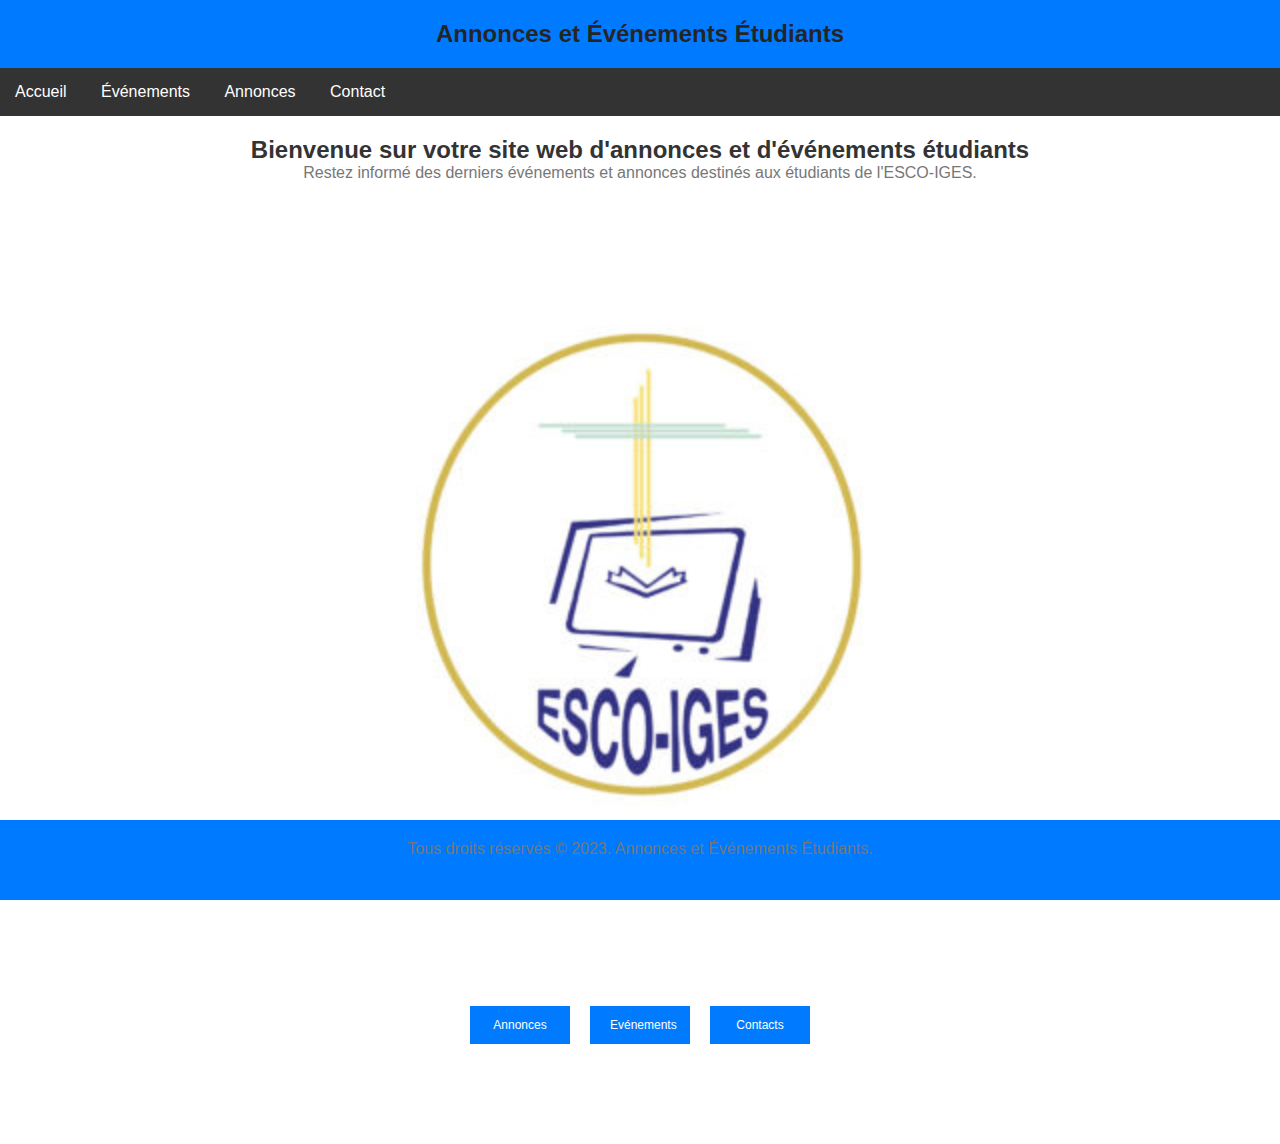
<file: index.html>
<!DOCTYPE html>
<html>
<head>
 <title>Annonces et Événements Étudiants</title>
  <link rel="stylesheet" href="Accueil.css">
 
 </head>
<body>
  
   <header>
    <h2>Annonces et Événements Étudiants</h2>
  </header>
  <nav>
    <ul>
      <li><a href="index.html">Accueil</a></li>
      <li><a href="Evenement.html">Événements</a></li>
      <li><a href="Annonces.html">Annonces</a></li>
      <li><a href="Contacts.html">Contact</a></li>
    </ul>
  </nav>
  <div class="container">
    
    <h1>Bienvenue sur votre site web d'annonces et d'événements étudiants</h1>
    <p>Restez informé des derniers événements et annonces destinés aux étudiants de l'ESCO-IGES.</p>
    <img src="1.jpg" alt="Image d'accueil">
    
    <div class="btn-container">
      <button class="btn">Annonces</button>
      <button class="btn">Evénements</button>
      <button class="btn">Contacts</button>
    </div>
  </div>
   <footer class="footer">
    <p>Tous droits réservés &copy; 2023. Annonces et Événements Étudiants.</p>
  </footer>
</body>
</html>
</file>
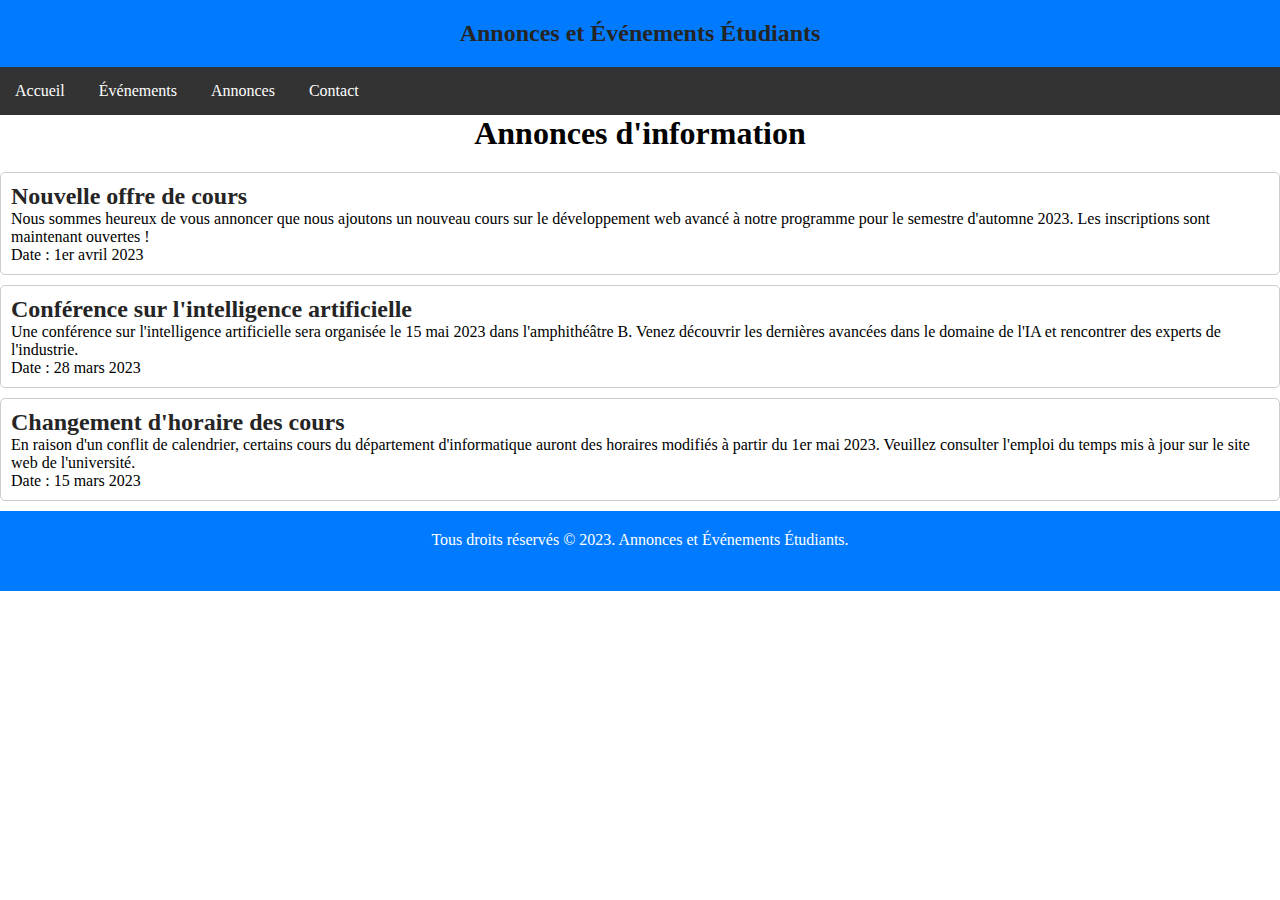
<file: Annonces.html>
<!DOCTYPE html>
<html>
<head>
  <meta name="viewport" content="width=device-width, initial-scale=1.0">
  <title>Annonces et Événements Étudiants</title>
  <link rel="stylesheet" href="Annonces.css">
</head>
<body>
  <header>
    <h2>Annonces et Événements Étudiants</h2>
  </header>
  <nav>
    <ul>
      <li><a href="index.html">Accueil</a></li>
      <li><a href="Evenement.html">Événements</a></li>
      <li><a href="Annonces.html">Annonces</a></li>
      <li><a href="Contacts.html">Contact</a></li>
    </ul>
  </nav>
  <main>
   <h1>Annonces d'information</h1>
  <div class="announcement-list" id="announcement-list">
    <!-- Les annonces seront ajoutées dynamiquement ici avec JavaScript -->
  </div>

  <script>
    // Exemple de données d'annonce (peut être remplacé par des données provenant d'une source de données externe)
    var announcements = [
      {
        title: "Nouvelle offre de cours",
        content: "Nous sommes heureux de vous annoncer que nous ajoutons un nouveau cours sur le développement web avancé à notre programme pour le semestre d'automne 2023. Les inscriptions sont maintenant ouvertes !",
        date: "1er avril 2023"
      },
      {
        title: "Conférence sur l'intelligence artificielle",
        content: "Une conférence sur l'intelligence artificielle sera organisée le 15 mai 2023 dans l'amphithéâtre B. Venez découvrir les dernières avancées dans le domaine de l'IA et rencontrer des experts de l'industrie.",
        date: "28 mars 2023"
      },
      {
        title: "Changement d'horaire des cours",
        content: "En raison d'un conflit de calendrier, certains cours du département d'informatique auront des horaires modifiés à partir du 1er mai 2023. Veuillez consulter l'emploi du temps mis à jour sur le site web de l'université.",
        date: "15 mars 2023"
      }
    ];

    // Fonction pour ajouter les annonces à la liste
    function addAnnouncementsToDOM() {
      var announcementList = document.getElementById("announcement-list");

      // Parcourir les données d'annonce et créer les éléments HTML correspondants
      announcements.forEach(function(announcement) {
        var announcementItem = document.createElement("div");
        announcementItem.className = "announcement-item";

        var announcementTitle = document.createElement("h2");
        announcementTitle.textContent = announcement.title;
        announcementItem.appendChild(announcementTitle);

        var announcementContent = document.createElement("p");
        announcementContent.textContent = announcement.content;
        announcementItem.appendChild(announcementContent);

        var announcementDate = document.createElement("p");
        announcementDate.textContent = "Date : " + announcement.date;
        announcementItem.appendChild(announcementDate);

        announcementList.appendChild(announcementItem);
      });
    }

    // Appeler la fonction pour ajouter les annonces à la liste
    addAnnouncementsToDOM();
  </script>
  
  	
  </main>
 
  <footer class="footer">
    <p>Tous droits réservés &copy; 2023. Annonces et Événements Étudiants.</p>
  </footer>
</body>
</html>
</file>
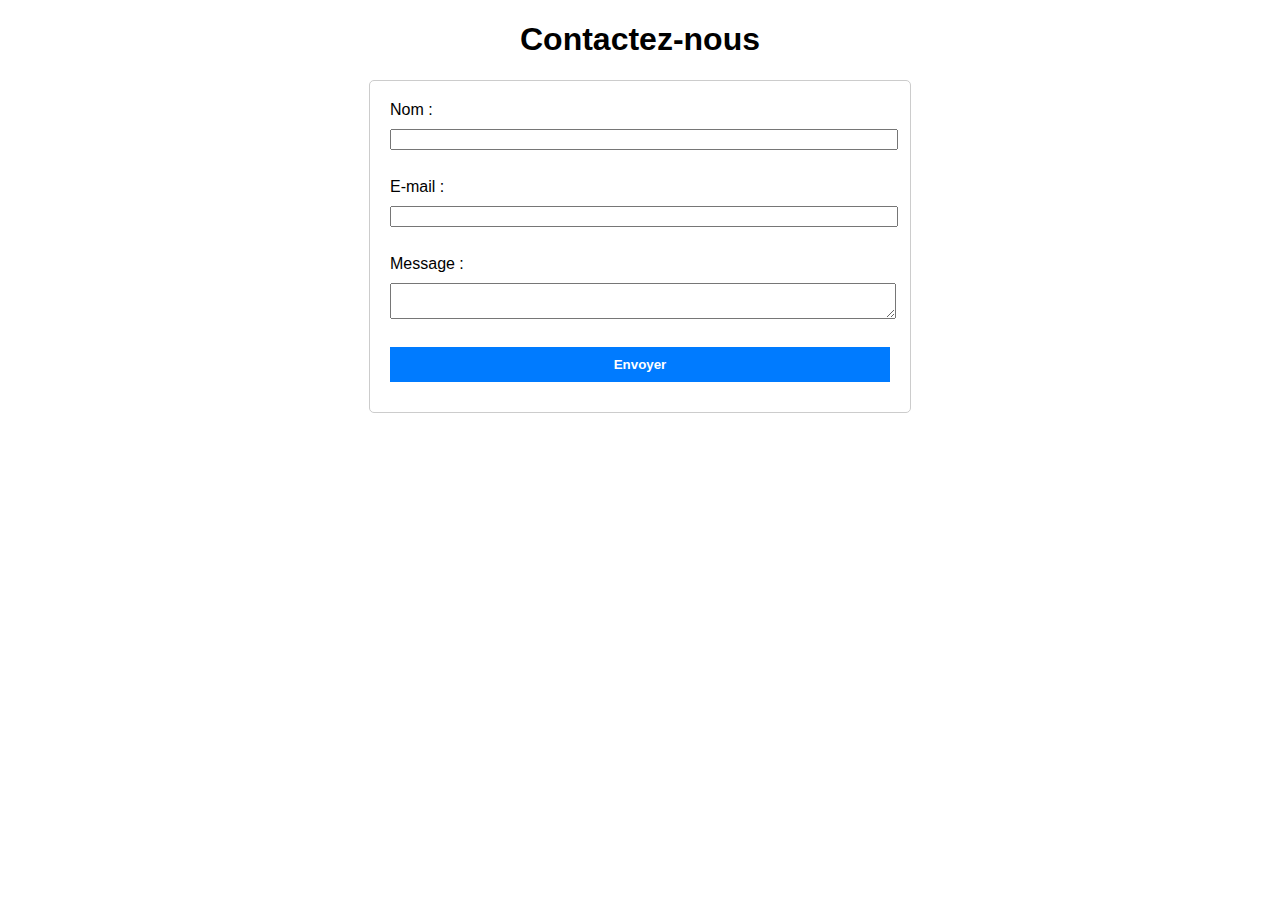
<file: Contacts.html>
<!DOCTYPE html>
<html>
<head>
  <title>Formulaire de contact</title>
  <style>
    body {
      font-family: Arial, sans-serif;
    }

    h1 {
      text-align: center;
    }

    form {
      max-width: 500px;
      margin: 0 auto;
      padding: 20px;
      border: 1px solid #ccc;
      border-radius: 5px;
    }

    label, input, textarea {
      display: block;
      margin-bottom: 10px;
      width: 100%;
    }

    input[type="submit"] {
      background-color: #007bff;
      color: #fff;
      border: none;
      padding: 10px 15px;
      cursor: pointer;
      font-weight: bold;
    }

    input[type="submit"]:hover {
      background-color: #0056b3;
    }
  </style>
</head>
<body>
  <h1>Contactez-nous</h1>
  <form id="contact-form">
    <label for="name">Nom :</label>
    <input type="text" id="name" name="name" required>
    <br>
    <label for="email">E-mail :</label>
    <input type="email" id="email" name="email" required>
    <br>
    <label for="message">Message :</label>
    <textarea id="message" name="message" required></textarea>
    <br>
    <input type="submit" value="Envoyer">
  </form>

  <script>
    document.getElementById('contact-form').addEventListener('submit', function(event) {
      event.preventDefault(); // Empêcher l'envoi du formulaire

      // Récupérer les valeurs des champs du formulaire
      var name = document.getElementById('name').value;
      var email = document.getElementById('email').value;
      var message = document.getElementById('message').value;

      // Construire le corps du message à envoyer par e-mail
      var body = 'Nom : ' + name + '\n' +
                 'E-mail : ' + email + '\n' +
                 'Message : ' + message;

      // Ouvrir le client de messagerie par défaut de l'utilisateur avec le corps du message pré-rempli
      window.location.href = 'mailto:francoissome006@gmail.com?subject=Formulaire%20de%20contact&body=' + encodeURIComponent(body);
    });
  </script>
</body>
</html>
</file>
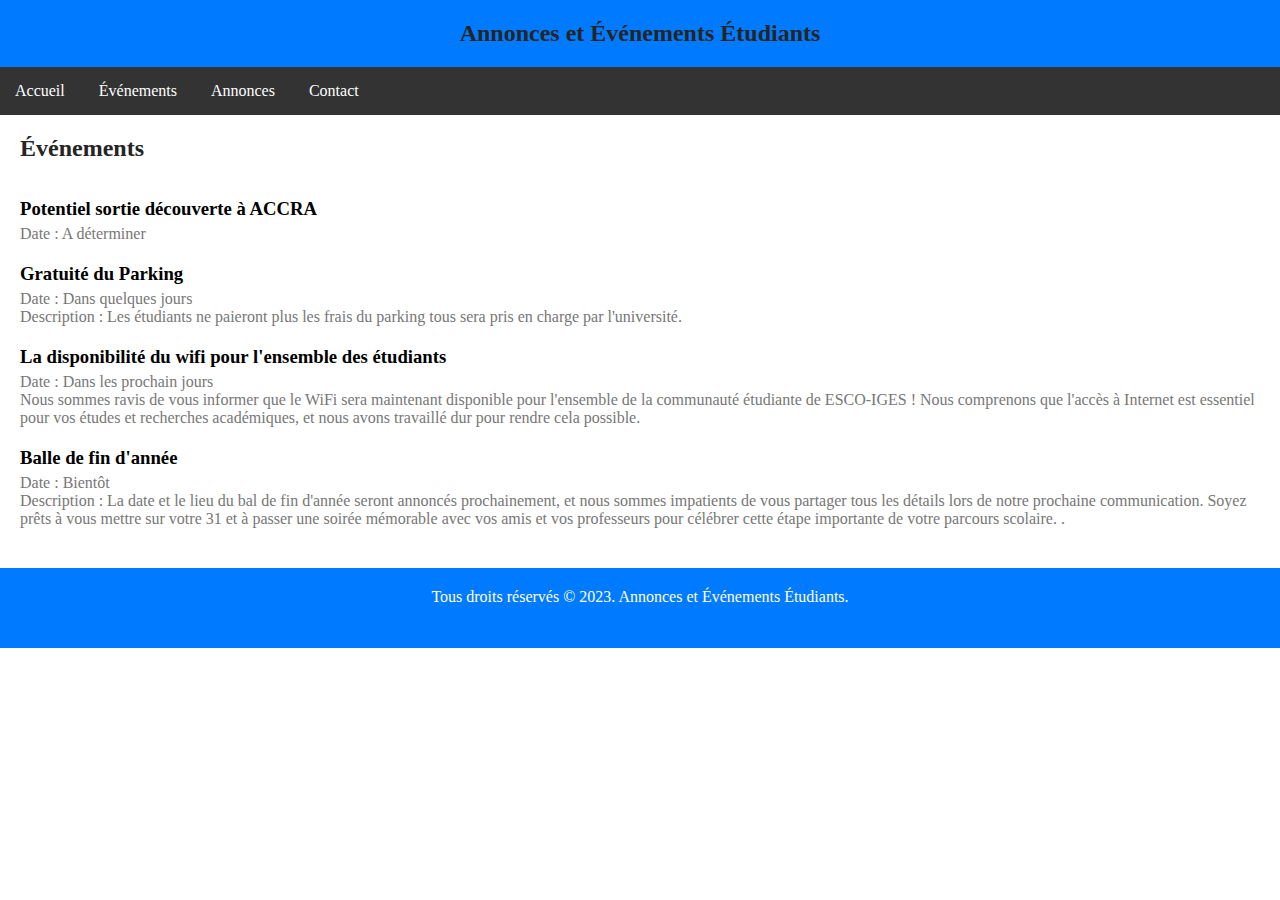
<file: Evenement.html>
<!DOCTYPE html>
<html>
<head>
  <meta name="viewport" content="width=device-width, initial-scale=1.0">
  <title>Annonces et Événements Étudiants</title>
  <link rel="stylesheet" href="Evenement.css">
</head>
<body>
  <header>
    <h2>Annonces et Événements Étudiants</h2>
  </header>
  <nav>
    <ul>
      <li><a href="index.html">Accueil</a></li>
      <li><a href="Evenement.html">Événements</a></li>
      <li><a href="Annonces.html">Annonces</a></li>
      <li><a href="Contacts.html">Contact</a></li>
    </ul>
  </nav>
  <main>
  
  <section id="nouvelles">
    <h2>Événements</h2><br><br>
    <ul>
      <li>
        <h3>Potentiel sortie découverte à ACCRA</h3>
        <p>Date : A déterminer</p>
        <p></p>
      </li>
      <li>
        <h3>Gratuité du Parking</h3>
        <p>Date : Dans quelques jours</p>
        <p>Description : Les étudiants ne paieront plus les frais du parking tous sera pris en charge par l'université.</p>
      </li>
      <li>
        <h3>La disponibilité du wifi pour l'ensemble des étudiants</h3>
        <p>Date : Dans les prochain jours</p>
        <p>Nous sommes ravis de vous informer que le WiFi sera maintenant disponible pour l'ensemble de la communauté étudiante de ESCO-IGES ! Nous comprenons que l'accès à Internet est essentiel pour vos études et recherches académiques, et nous avons travaillé dur pour rendre cela possible.</p>
      </li>
      <li>
      <li>
        <h3>Balle de fin d'année</h3>
        <p>Date : Bientôt </p>
        <p>Description : La date et le lieu du bal de fin d'année seront annoncés prochainement, et nous sommes impatients de vous partager tous les détails lors de notre prochaine communication. Soyez prêts à vous mettre sur votre 31 et à passer une soirée mémorable avec vos amis et vos professeurs pour célébrer cette étape importante de votre parcours scolaire.

.</p>
      </li>
      <li>
    </ul>
  </section>
  
  </main>
 
  <footer class="footer">
    <p>Tous droits réservés &copy; 2023. Annonces et Événements Étudiants.</p>
  </footer>
</body>
</html>
</file>
<file: Accueil.css>
/* Reset CSS pour réinitialiser les styles par défaut du navigateur */
body, h1, h2, h3, p, ul, li {
  margin: 0;
  padding: 0;
}

/* Styles pour la navigation */
nav {
  background-color: #333;
}

nav ul {
  list-style-type: none;
  padding: 0;
}

nav ul li {
  display: inline-block;
}

nav ul li a {
  display: block;
  color: #FFF;
  padding: 15px;
  text-decoration: none;
}

nav ul li a:hover {
  background-color: #007BFF;
}

body {
  margin: 0;
  padding: 0;
  background-color: white;
}

 

h2 {
  color: #252525;
  
}

/* Styles pour l'en-tête */
header {
  background-color: #007BFF;
  color: #FFF;
  padding: 20px;
}



/* Styles pour le pied de page */
footer {
  background-color: #007BFF;
  color: #FFF;
  padding: 20px;
  text-align: center;
}


   

    /* Styles pour le texte */
    .text {
      flex: 1;
      padding-left: 0px;
      padding-right: -20px;
    }


.footer {
  height: 40px; /* Hauteur du pied de page */
  background-color: #007BFF; /* Couleur de fond du pied de page */
  position: sticky;
  bottom: 0;
}
p {
  text-align: center;
  color: blue;
}
h2 {
  text-align: center;
}


    body {
      font-family: Arial, sans-serif;
      background-color: #f0f0f0;
    }

    .container {
      max-width: 800px;
      margin: 0 auto;
      padding: 20px;
      text-align: center;
    }

    h1 {
      font-size: 24px;
      color: #333;
    }

    p {
      font-size: 16px;
      color: #777;
    }

    img {
      max-width: 100%;
      height: auto;
      margin-bottom: 20px;
       width: 100%;
    }

    .btn-container {
      display: flex;
      justify-content: center;
      gap: 20px;
    }

    .btn {
      display: inline-block;
      padding: 12px 20px;
      font-size: 12px;
      text-align: center;
      color: #fff;
      background-color: #007bff;
      border: none;
      cursor: pointer;
      width: 100px;
      transition: background-color 0.3s ease;
    }

    .btn:hover {
      background-color: #0056b3;
    }

/* Reset CSS pour réinitialiser les styles par défaut du navigateur */
body, h1, h2, h3, p, ul, li {
  margin: 0;
  padding: 0;
}

body {
  margin: 0;
  padding: 0;
  background-color: white;
}
.footer {
  height: 40px; /* Hauteur du pied de page */
  background-color: #007BFF; /* Couleur de fond du pied de page */
  position: sticky;
  bottom: 0;
}

 

h2 {
  color: #252525;
  
}

/* Définition du style du header */
    header {
      background-color: #007BFF; /* Couleur de fond */
      color: white; /* Couleur de texte en blanc */
      padding: 20px; /* Ajouter un espacement intérieur pour le header */
    }

/* Styles pour la navigation */
nav {
  background-color: #333;
}

nav ul {
  list-style-type: none;
  padding: 0;
}

nav ul li {
  display: inline-block;
}

nav ul li a {
  display: block;
  color: #FFF;
  padding: 15px;
  text-decoration: none;
}

nav ul li a:hover {
  background-color: #007BFF;
}

/* Styles pour les sections */
section {
  padding: 20px;
}

/* Styles pour les événements et annonces */
section ul {
  list-style-type: none;
}

section ul li {
  margin-bottom: 20px;
}

section h3 {
  margin-bottom: 5px;
}

section p {
  color: #777;
}

/* Styles pour le pied de page */
footer {
  background-color: #007BFF;
  color: #FFF;
  padding: 20px;
  text-align: center;
}

header {
  background-color: #007BFF;
  color: #FFF;
  padding: 20px;
  text-align: center;
}
</file>
<file: Annonces.css>
/* Reset CSS pour réinitialiser les styles par défaut du navigateur */
body, h1, h2, h3, p, ul, li {
  margin: 0;
  padding: 0;
}

body {
  margin: 0;
  padding: 0;
  background-color: white;
}


  h1 {
      text-align: center;
    }

    .announcement-list {
      margin-top: 20px;
    }

    .announcement-item {
      border: 1px solid #ccc;
      border-radius: 5px;
      padding: 10px;
      margin-bottom: 10px;
    }

    .announcement-item h2 {
      margin-top: 0;
    }

    .announcement-item p {
      margin-bottom: 0;
    }
.footer {
  height: 40px; /* Hauteur du pied de page */
  background-color: #007BFF; /* Couleur de fond du pied de page */
  position: sticky;
  bottom: 0;
}

 

h2 {
  color: #252525;
  
}

/* Définition du style du header */
    header {
      background-color: #007BFF; /* Couleur de fond */
      color: white; /* Couleur de texte en blanc */
      padding: 20px; /* Ajouter un espacement intérieur pour le header */
    }

/* Styles pour la navigation */
nav {
  background-color: #333;
}

nav ul {
  list-style-type: none;
  padding: 0;
}

nav ul li {
  display: inline-block;
}

nav ul li a {
  display: block;
  color: #FFF;
  padding: 15px;
  text-decoration: none;
}

nav ul li a:hover {
  background-color: #007BFF;
}

/* Styles pour les sections */
section {
  padding: 20px;
}

/* Styles pour les événements et annonces */
section ul {
  list-style-type: none;
}

section ul li {
  margin-bottom: 20px;
}

section h3 {
  margin-bottom: 5px;
}

section p {
  color: #777;
}

/* Styles pour le pied de page */
footer {
  background-color: #007BFF;
  color: #FFF;
  padding: 20px;
  text-align: center;
}

header {
  background-color: #007BFF;
  color: #FFF;
  padding: 20px;
  text-align: center;
}
</file>
<file: Evenement.css>
/* Reset CSS pour réinitialiser les styles par défaut du navigateur */
body, h1, h2, h3, p, ul, li {
  margin: 0;
  padding: 0;
}

body {
  margin: 0;
  padding: 0;
  background-color: white;
}

 

h2 {
  color: #252525;
  
}
.footer {
  height: 40px; /* Hauteur du pied de page */
  background-color: #007BFF; /* Couleur de fond du pied de page */
  position: sticky;
  bottom: 0;
}

/* Styles pour l'en-tête */
header {
  background-color: #007BFF;
  color: #FFF;
  padding: 20px;
}

/* Styles pour la navigation */
nav {
  background-color: #333;
}

nav ul {
  list-style-type: none;
  padding: 0;
}

nav ul li {
  display: inline-block;
}

nav ul li a {
  display: block;
  color: #FFF;
  padding: 15px;
  text-decoration: none;
}

nav ul li a:hover {
  background-color: #007BFF;
}

/* Styles pour les sections */
section {
  padding: 20px;
}

/* Styles pour les événements et annonces */
section ul {
  list-style-type: none;
}

section ul li {
  margin-bottom: 20px;
}

section h3 {
  margin-bottom: 5px;
}

section p {
  color: #777;
}

/* Styles pour le pied de page */
footer {
  background-color: #007BFF;
  color: #FFF;
  padding: 20px;
  text-align: center;
}
header {
  background-color: #007BFF;
  color: #FFF;
  padding: 20px;
  text-align: center;
}
</file>
